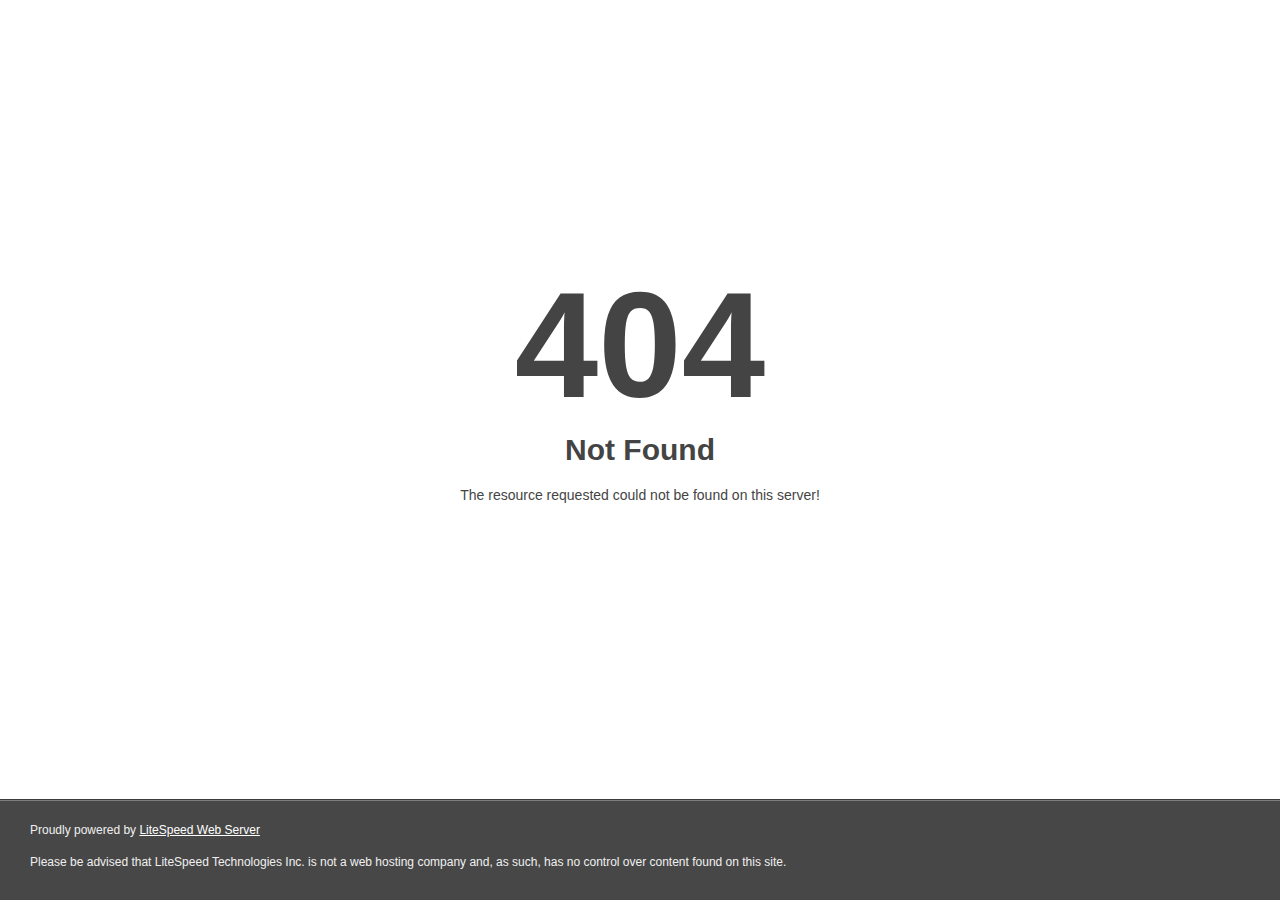
<file: fa-brands-400.html>
<!DOCTYPE html>
<html style="height:100%">
<head>
<meta name="viewport" content="width=device-width, initial-scale=1, shrink-to-fit=no" />
<title> 404 Not Found
</title></head>
<body style="color: #444; margin:0;font: normal 14px/20px Arial, Helvetica, sans-serif; height:100%; background-color: #fff;">
<div style="height:auto; min-height:100%; ">     <div style="text-align: center; width:800px; margin-left: -400px; position:absolute; top: 30%; left:50%;">
        <h1 style="margin:0; font-size:150px; line-height:150px; font-weight:bold;">404</h1>
<h2 style="margin-top:20px;font-size: 30px;">Not Found
</h2>
<p>The resource requested could not be found on this server!</p>
</div></div><div style="color:#f0f0f0; font-size:12px;margin:auto;padding:0px 30px 0px 30px;position:relative;clear:both;height:100px;margin-top:-101px;background-color:#474747;border-top: 1px solid rgba(0,0,0,0.15);box-shadow: 0 1px 0 rgba(255, 255, 255, 0.3) inset;">
<br>Proudly powered by  <a style="color:#fff;" href="http://www.litespeedtech.com/error-page">LiteSpeed Web Server</a><p>Please be advised that LiteSpeed Technologies Inc. is not a web hosting company and, as such, has no control over content found on this site.</p></div></body></html>
</file>
